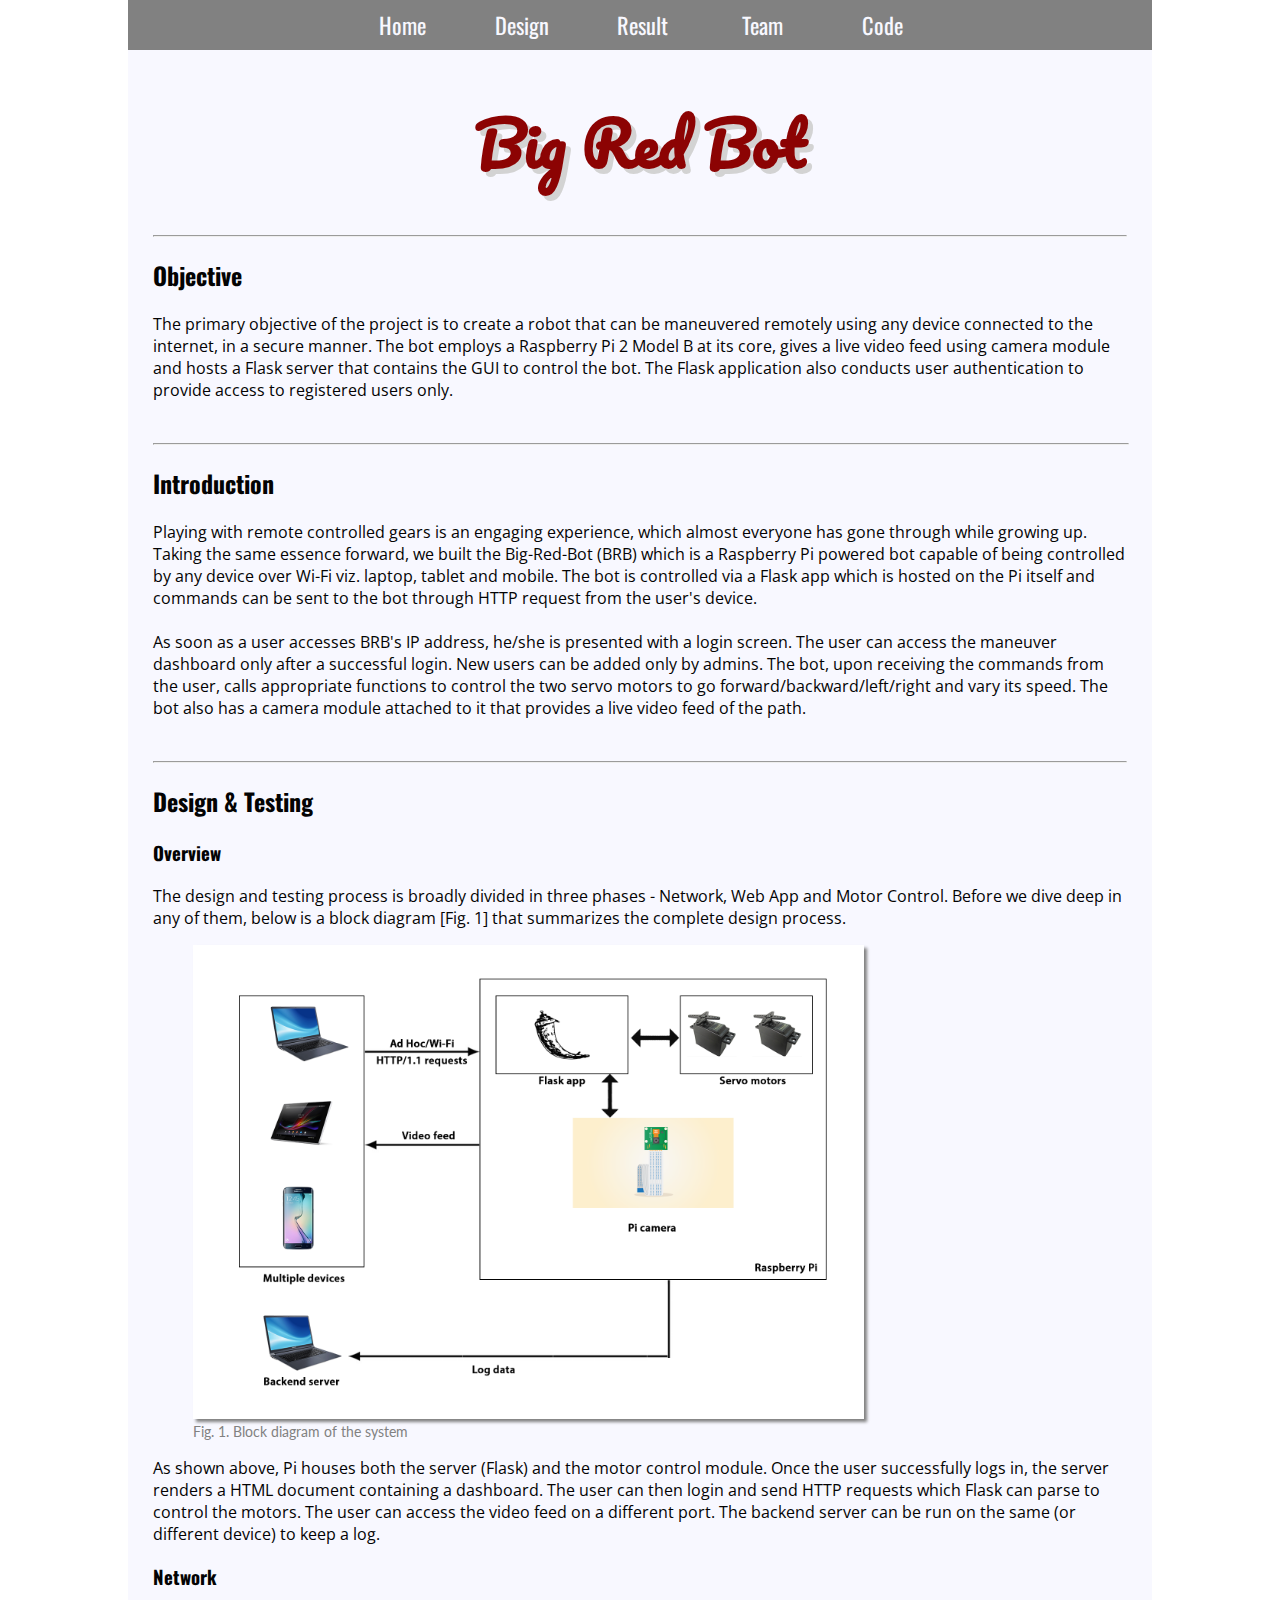
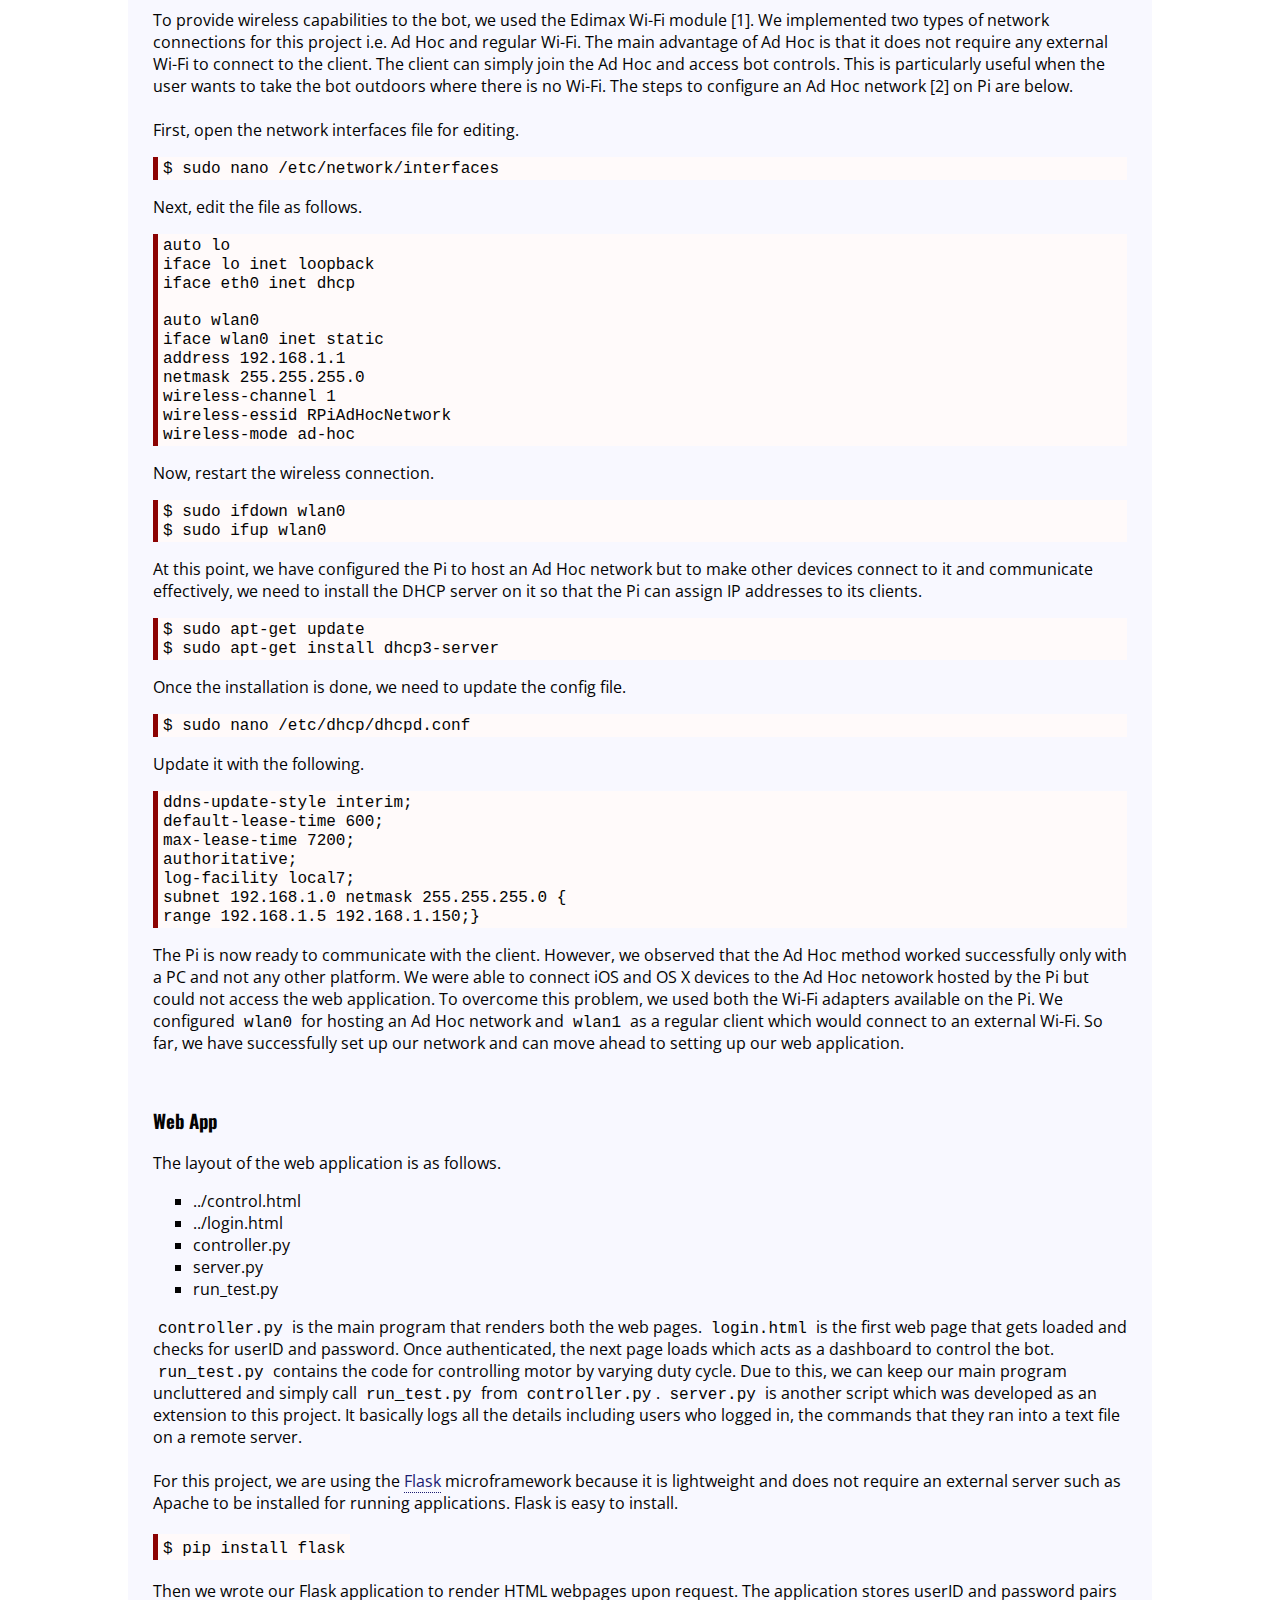
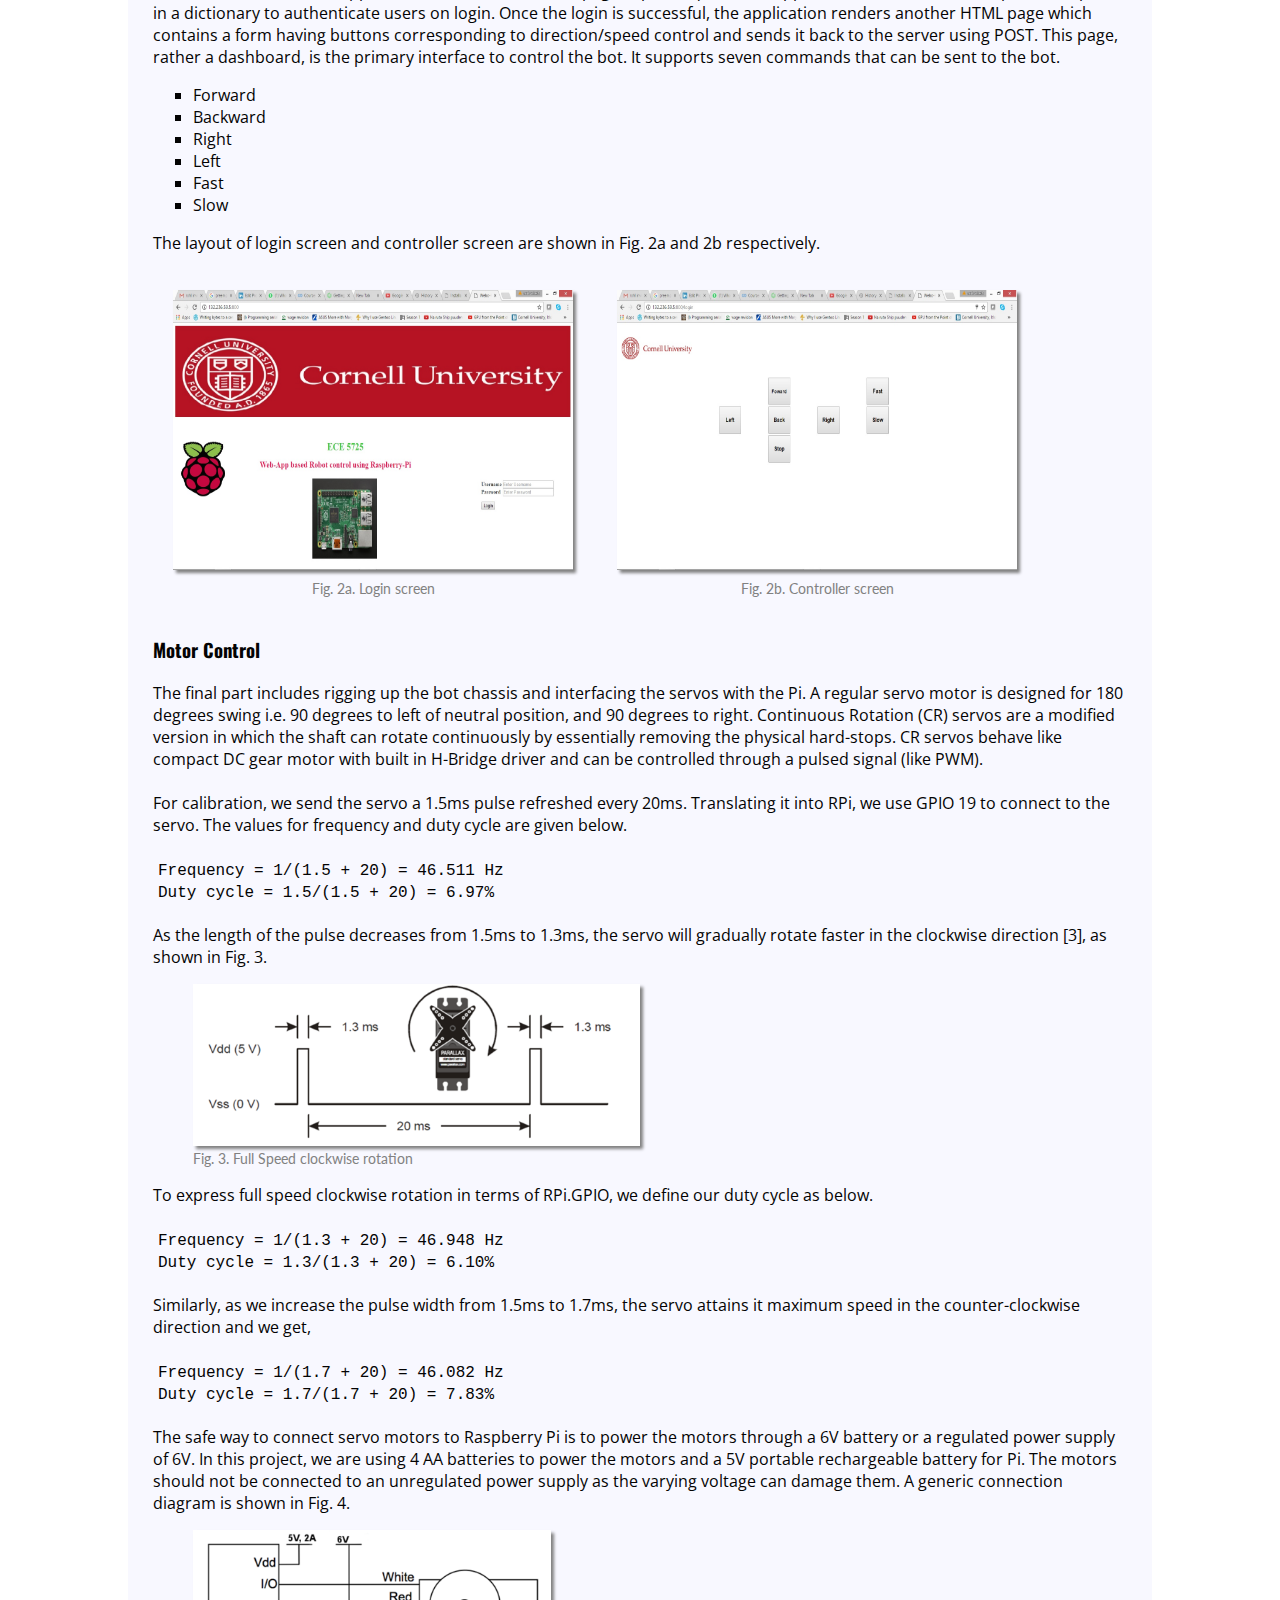
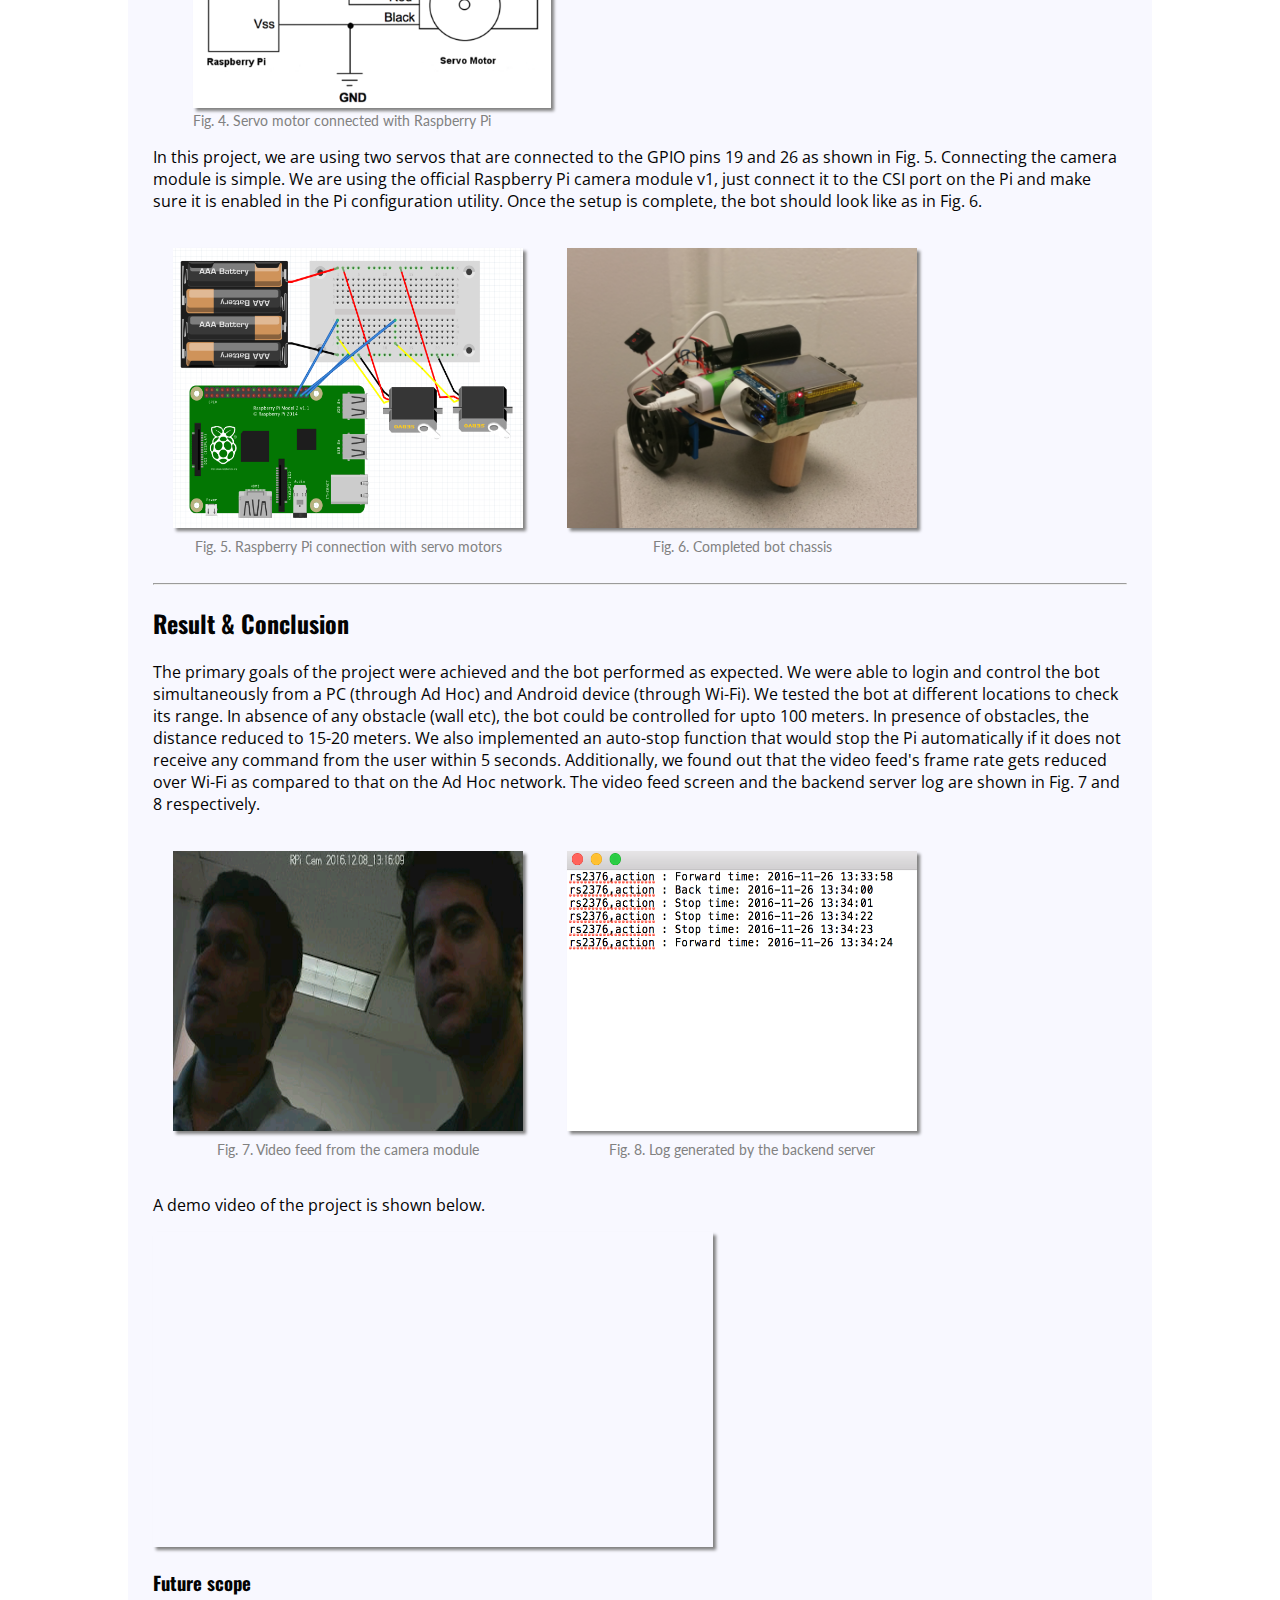
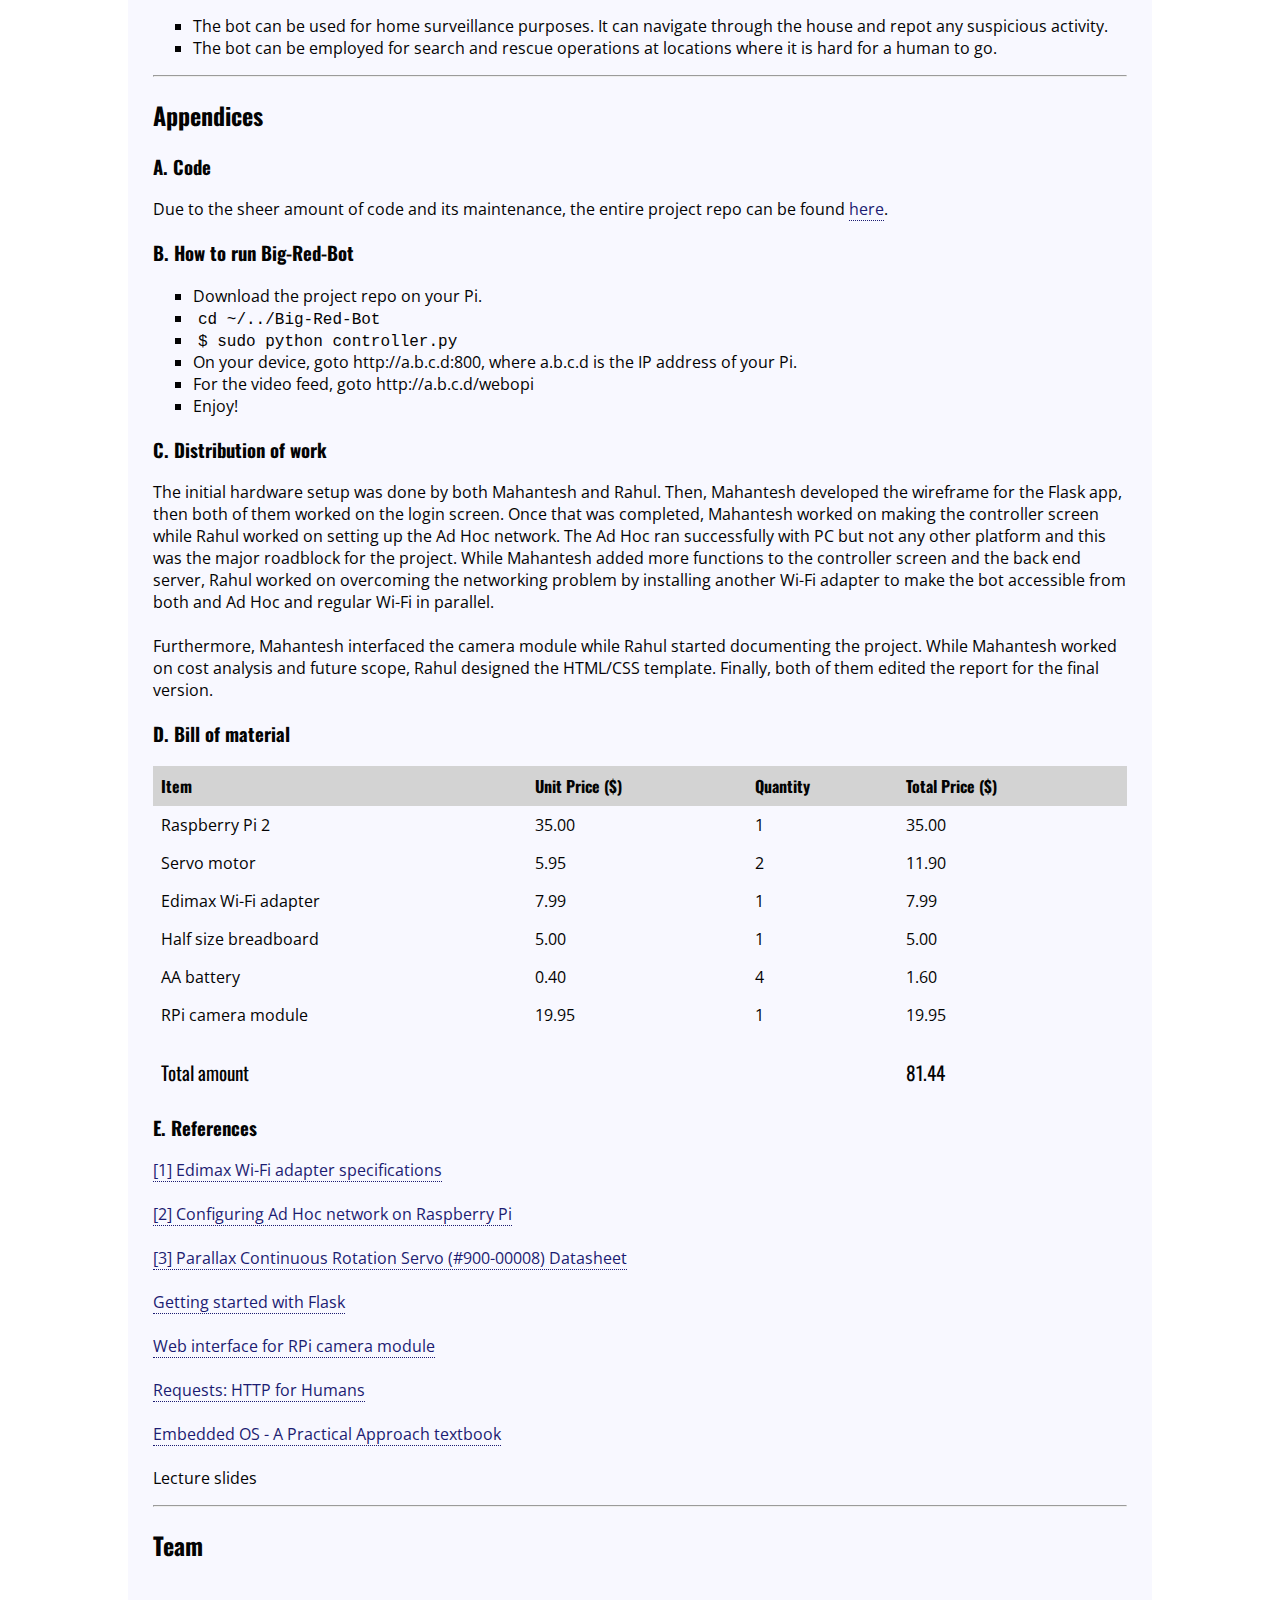
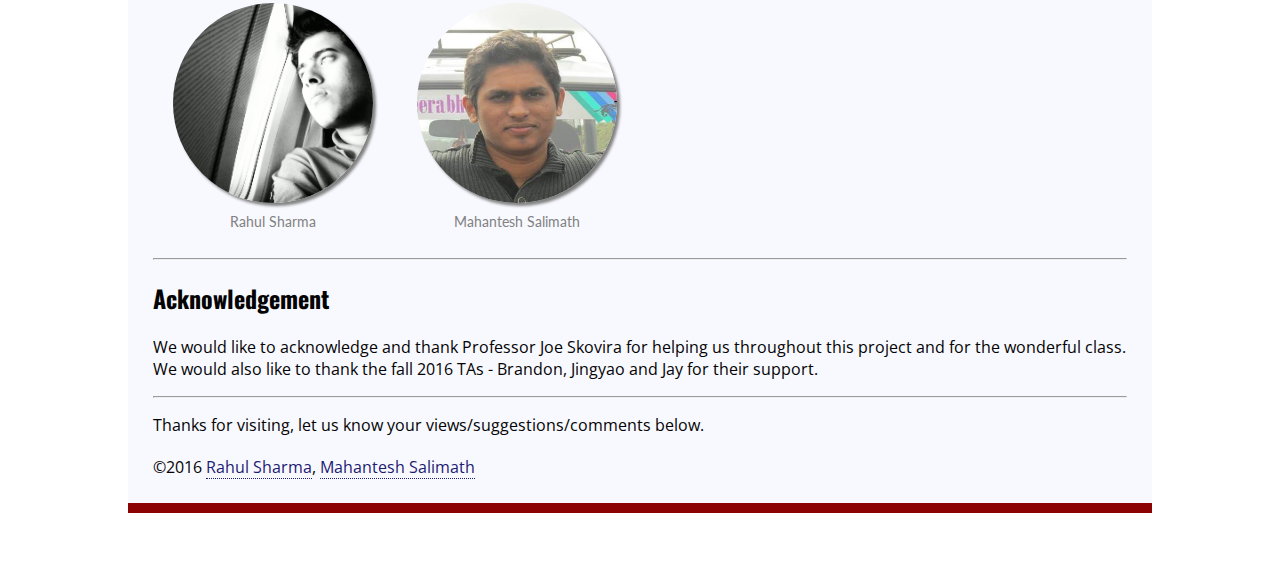
<file: index.html>
<!DOCTYPE html>
<!--[if lte IE 6]><html class="preIE7 preIE8 preIE9"><![endif]-->
<!--[if IE 7]><html class="preIE8 preIE9"><![endif]-->
<!--[if IE 8]><html class="preIE9"><![endif]-->
<!--[if gte IE 9]><!--><html lang="en"><!--<![endif]-->
<head>
    <meta charset="UTF-8">
    <meta name="viewport" content="width=device-width,initial-scale=1">
    <title id="bigred">Big Red Bot</title>
    <link rel="icon" href="img/cor.png" type="image/cornell">
    <link rel="stylesheet" href="css/main.css" type="text/css">
    <link href="https://fonts.googleapis.com/css?family=Lato%7COpen+Sans%7CCinzel:700%7CPacifico%7COswald" rel="stylesheet">
</head>
<body>
    <div id="fb-root"></div>
    <div id="primary-out">
    <div class="nav">
      <ul>
        <li class="home"><a href="#bigred">Home</a></li>
        <li class="design"><a href="#design">Design</a></li>
		<li class="result"><a href="#result">Result</a></li>
        <li class="team"><a href="#team">Team</a></li>
        <li class="code"><a href="https://github.com/rxhl/Big-Red-Bot" target="_blank">Code</a></li>
      </ul>
    </div>
	<div id="title"><h1>Big Red Bot</h1></div>             
    <hr style="width: 95%">
    <div id="primary-in">
    <h2 class="Heading">Objective</h2> 
	<p class="contents">The primary objective of the project is to create a robot that can be maneuvered remotely using any device connected to the internet, in a secure manner. The bot employs a Raspberry Pi 2 Model B at its core, gives a live video feed using camera module and hosts a Flask server that contains the GUI to control the bot. The Flask application also conducts user authentication to provide access to registered users only.</p><br>   
    <hr style="width: 100%">
    <h2 class="Heading"	>Introduction</h2>
    <p class="contents">Playing with remote controlled gears is an engaging experience, which almost everyone has gone through while growing up. Taking the same essence forward, we built the Big-Red-Bot (BRB) which is a Raspberry Pi powered bot capable of being controlled by any device over Wi-Fi viz. laptop, tablet and mobile. The bot is controlled via a Flask app which is hosted on the Pi itself and commands can be sent to the bot through HTTP request from the user's device.<br><br>
	As soon as a user accesses BRB's IP address, he/she is presented with a login screen. The user can access the maneuver dashboard only after a successful login. New users can be added only by admins. The bot, upon receiving the commands from the user, calls appropriate functions to control the two servo motors to go forward/backward/left/right and vary its speed. The bot also has a camera module attached to it that provides a live video feed of the path. 
	</p><br><hr>
    <h2 class="Heading" id="design">Design &amp; Testing</h2>
	<h3 class="Heading">Overview</h3>
    <p class="contents">The design and testing process is broadly divided in three phases - Network, Web App and Motor Control. Before we dive deep in any of them, below is a block diagram [Fig. 1] that summarizes the complete design process.</p>
		
	<figure>	
	<img class="bd" src="img/bd.png" alt="Block Diagram">
	<figcaption><span class="caption">Fig. 1. Block diagram of the system</span></figcaption>
	</figure>
		
	<p class="contents">As shown above, Pi houses both the server (Flask) and the motor control module. Once the user successfully logs in, the server renders a HTML document containing a dashboard. The user can then login and send HTTP requests which Flask can parse to control the motors. The user can access the video feed on a different port. The backend server can be run on the same (or different device) to keep a log.<br></p>
	<h3 class="Heading">Network</h3>
	<p class="contents">
	To provide wireless capabilities to the bot, we used the Edimax Wi-Fi module [1]. We implemented two types of network connections for this project i.e. Ad Hoc and regular Wi-Fi. The main advantage of Ad Hoc is that it does not require any external Wi-Fi to connect to the client. The client can simply join the Ad Hoc and access bot controls. This is particularly useful when the user wants to take the bot outdoors where there is no Wi-Fi. The steps to configure an Ad Hoc network [2] on Pi are below.<br><br>
	First, open the network interfaces file for editing.</p>
		
	<div class="coder"><code>&#36; sudo nano /etc/network/interfaces</code></div>
		
	<p class="contents">Next, edit the file as follows.</p>
		
	<div class="coder"><code>auto lo</code><br>
	<code>iface lo inet loopback</code><br>
	<code>iface eth0 inet dhcp</code><br><br>
 
	<code>auto wlan0</code><br>
	<code>iface wlan0 inet static</code><br>
  	<code>address 192.168.1.1</code><br>
  	<code>netmask 255.255.255.0</code><br>
  	<code>wireless-channel 1</code><br>
  	<code>wireless-essid RPiAdHocNetwork</code><br>
  	<code>wireless-mode ad-hoc</code></div>
		
	<p class="contents">Now, restart the wireless connection.</p>
	
	<div class="coder"><code>&#36; sudo ifdown wlan0</code><br>
	<code>&#36; sudo ifup wlan0</code></div>
		
	<p class="contents">At this point, we have configured the Pi to host an Ad Hoc network but to make other devices connect to it and communicate effectively, we need to install the DHCP server on it so that the Pi can assign IP addresses to its clients.</p>
	
	<div class="coder"><code>&#36; sudo apt-get update</code><br>
	<code>&#36; sudo apt-get install dhcp3-server</code></div>
	
	<p class="contents">Once the installation is done, we need to update the config file.</p>
	
	<div class="coder"><code>&#36; sudo nano /etc/dhcp/dhcpd.conf</code></div>
	
	<p class="contents">Update it with the following.</p>
	
	<div class="coder"><code>ddns-update-style interim;</code><br>
	<code>default-lease-time 600;</code><br>
	<code>max-lease-time 7200;</code><br>
	<code>authoritative;</code><br>
	<code>log-facility local7;</code><br>
	<code>subnet 192.168.1.0 netmask 255.255.255.0 {</code><br>
	<code>range 192.168.1.5 192.168.1.150;}</code></div>

	<p class="contents">The Pi is now ready to communicate with the client. However, we observed that the Ad Hoc method worked successfully only with a PC and not any other platform. We were able to connect iOS and OS X devices to the Ad Hoc netowork hosted by the Pi but could not access the web application. To overcome this problem, we used both the Wi-Fi adapters available on the Pi. We configured <code>wlan0</code> for hosting an Ad Hoc network and <code>wlan1</code> as a regular client which would connect to an external Wi-Fi. So far, we have successfully set up our network and can move ahead to setting up our web application.</p><br>
	
	<h3 class="Heading">Web App</h3>
	<p class="contents">The layout of the web application is as follows.</p>
	
	<ul class="lister">
		<li>../control.html</li>
		<li>../login.html</li>
		<li>controller.py</li>
		<li>server.py</li>
		<li>run_test.py</li>
	</ul>
	
	
	<p class="contents">
	<code>controller.py</code> is the main program that renders both the web pages. <code>login.html</code> is the first web page that gets loaded and checks for userID and password. Once authenticated, the next page loads which acts as a dashboard to control the bot. <code>run_test.py</code> contains the code for controlling motor by varying duty cycle. Due to this, we can keep our main program uncluttered and simply call <code>run_test.py</code> from <code>controller.py</code>. <code>server.py</code> is another script which was developed as an extension to this project. It basically logs all the details including users who logged in, the commands that they ran into a text file on a remote server.<br><br>
	
	For this project, we are using the <span class="linker"><a href="http://flask.pocoo.org/" target="_blank">Flask</a></span> microframework because it is lightweight and does not require an external server such as Apache to be installed for running applications. Flask is easy to install.<br><br>
	
	<span class="coder"><code>&#36; pip install flask</code></span><br><br>
	
	Then we wrote our Flask application to render HTML webpages upon request. The application stores userID and password pairs in a dictionary to authenticate users on login. Once the login is successful, the application renders another HTML page which contains a form having buttons corresponding to direction/speed control and sends it back to the server using POST. This page, rather a dashboard, is the primary interface to control the bot. It supports seven commands that can be sent to the bot.</p>

	<ul class="lister">
		<li>Forward</li>
		<li>Backward</li>
		<li>Right</li>
		<li>Left</li>
		<li>Fast</li>
		<li>Slow</li>
	</ul>
		
	<p class="contents">The layout of login screen and controller screen are shown in Fig. 2a and 2b respectively.</p>
		
	<figure class="linepics"><img class="pic3" src="img/login.jpg" alt="login screen"><figcaption class="caption2">Fig. 2a. Login screen</figcaption>
		</figure>
		
		
		<figure class="linepics"><img class="pic3" src="img/control.jpg" alt="conroller screen">
		<figcaption class="caption2">Fig. 2b. Controller screen</figcaption>
		</figure>
	
	<br><h3 class="Heading">Motor Control</h3>
	<p class="contents">
	The final part includes rigging up the bot chassis and interfacing the servos with the Pi. A regular servo motor is designed for 180 degrees swing i.e. 90 degrees to left of neutral position, and 90 degrees to right. Continuous Rotation (CR) servos are a modified version in which the shaft can rotate continuously by essentially removing the physical hard-stops. CR servos behave like compact DC gear motor with built in H-Bridge driver and can be controlled through a pulsed signal (like PWM).<br><br>

	For calibration, we send the servo a 1.5ms pulse refreshed every 20ms. Translating it into RPi, we use GPIO 19 to connect to the servo. The values for frequency and duty cycle are given below.<br><br>
		
	<code>Frequency = 1/(1.5 + 20) = 46.511 Hz</code><br>
	<code>Duty cycle = 1.5/(1.5 + 20) = 6.97%</code><br><br>
		
	As the length of the pulse decreases from 1.5ms to 1.3ms, the servo will gradually rotate faster in the clockwise direction [3], as shown in Fig. 3.<br></p>
	<figure>	
	<img id="servo" src="img/servo.png" alt="servo motor">
	<figcaption><span class="caption">Fig. 3. Full Speed clockwise rotation</span></figcaption>
	</figure>
		
	<p class="contents">To express full speed clockwise rotation in terms of RPi.GPIO, we define our duty cycle as below.<br><br>

	<code>Frequency = 1/(1.3 + 20) = 46.948 Hz</code><br>
	<code>Duty cycle = 1.3/(1.3 + 20) = 6.10%</code><br><br>
		
	Similarly, as we increase the pulse width from 1.5ms to 1.7ms, the servo attains it maximum speed in the counter-clockwise direction and we get,<br><br>

	<code>Frequency = 1/(1.7 + 20) = 46.082 Hz</code><br>
	<code>Duty cycle = 1.7/(1.7 + 20) = 7.83%</code><br><br>
		
	The safe way to connect servo motors to Raspberry Pi is to power the motors through a 6V battery or a regulated power supply of 6V. In this project, we are using 4 AA batteries to power the motors and a 5V portable rechargeable battery for Pi. The motors should not be connected to an unregulated power supply as the varying voltage can damage them. A generic connection diagram is shown in Fig. 4.<br></p>
		
	<figure>	
	<img class="conn" src="img/conn.png" alt="servo connection">
	<figcaption><span class="caption">Fig. 4. Servo motor connected with Raspberry Pi</span></figcaption>
	</figure>
		
	<p class="contents">In this project, we are using two servos that are connected to the GPIO pins 19 and 26 as shown in Fig. 5. Connecting the camera module is simple. We are using the official Raspberry Pi camera module v1, just connect it to the CSI port on the Pi and make sure it is enabled in the Pi configuration utility. Once the setup is complete, the bot should look like as in Fig. 6.</p>
		
	<figure class="linepics"><img class="pic2" src="img/ckt.png" alt="Circuit diagram"><figcaption class="caption2">Fig. 5. Raspberry Pi connection with servo motors</figcaption>
		</figure>
		
		
		<figure class="linepics"><img class="pic2" src="img/bot.png" alt="Completed Bot">
		<figcaption class="caption2">Fig. 6. Completed bot chassis</figcaption>
		</figure>	
		
	<hr>
    <h2 class="Heading" id="result">Result &amp; Conclusion</h2>
    <p class="contents">The primary goals of the project were achieved and the bot performed as expected. We were able to login and control the bot simultaneously from a PC (through Ad Hoc) and Android device (through Wi-Fi). We tested the bot at different locations to check its range. In absence of any obstacle (wall etc), the bot could be controlled for upto 100 meters. In presence of obstacles, the distance reduced to 15-20 meters. We also implemented an auto-stop function that would stop the Pi automatically if it does not receive any command from the user within 5 seconds. Additionally, we found out that the video feed's frame rate gets reduced over Wi-Fi as compared to that on the Ad Hoc network. The video feed screen and the backend server log are shown in Fig. 7 and 8 respectively.</p> 
		
	<figure class="linepics"><img class="pic2" src="img/campic2.png" alt="video feed"><figcaption class="caption2">Fig. 7. Video feed from the camera module</figcaption>
		</figure>
		
		
	<figure class="linepics"><img class="pic2" src="img/backend.png" alt="backend server">
	<figcaption class="caption2">Fig. 8. Log generated by the backend server</figcaption></figure>
	
	<p class="contents">A demo video of the project is shown below.</p>
	<iframe id="vid" width="560" height="315" src="https://www.youtube.com/embed/nffpRMoaPTU" allowfullscreen></iframe>
		
	<h3 class="Heading">Future scope</h3>
		
	<ul class="lister">
		<li>The bot can be used for home surveillance purposes. It can navigate through the house and repot any suspicious activity.</li>
		<li>The bot can be employed for search and rescue operations at locations where it is hard for a human to go.</li>
	</ul>
	<hr>
		
	<h2 class="Heading" id="appendices">Appendices</h2>
	<h3 class="Heading">A. Code</h3>	
	<p class="contents">Due to the sheer amount of code and its maintenance, the entire project repo can be found <span class="linker"><a href="https://github.com/rxhl/Big-Red-Bot" target="_blank">here</a></span>.</p> 
	<h3 class="Heading">B. How to run Big-Red-Bot</h3>	
	
	<ul class="lister">
		<li>Download the project repo on your Pi.</li>
		<li><code>cd ~/../Big-Red-Bot</code></li>
		<li><code>&#36; sudo python controller.py</code></li>
		<li>On your device, goto http://a.b.c.d:800, where a.b.c.d is the IP address of your Pi.</li>
		<li>For the video feed, goto http://a.b.c.d/webopi</li>
		<li>Enjoy&#33;</li>
	</ul>
		
	<h3 class="Heading">C. Distribution of work</h3>	
	<p class="contents">
	The initial hardware setup was done by both Mahantesh and Rahul. Then, Mahantesh developed the wireframe for the Flask app, then both of them worked on the login screen. Once that was completed, Mahantesh worked on making the controller screen while Rahul worked on setting up the Ad Hoc network. The Ad Hoc ran successfully with PC but not any other platform and this was the major roadblock for the project. While Mahantesh added more functions to the controller screen and the back end server, Rahul worked on overcoming the networking problem by installing another Wi-Fi adapter to make the bot accessible from both and Ad Hoc and regular Wi-Fi in parallel.<br><br>
		
	Furthermore, Mahantesh interfaced the camera module while Rahul started documenting the project. While Mahantesh worked on cost analysis and future scope, Rahul designed the HTML/CSS template. Finally, both of them edited the report for the final version.
	</p>
	<h3 class="Heading">D. Bill of material</h3>	
	<table>
  <tr>
    <th>Item</th>
    <th>Unit Price ($)</th>
    <th>Quantity</th>
	<th>Total Price ($)</th>
  </tr>
  <tr>
    <td>Raspberry Pi 2</td>
    <td>35.00</td>
    <td>1</td>
	<td>35.00</td>
  </tr>
  <tr>
    <td>Servo motor</td>
    <td>5.95</td>
    <td>2</td>
	<td>11.90</td>
  </tr>
  <tr>
    <td>Edimax Wi-Fi adapter</td>
    <td>7.99</td>
    <td>1</td>
	<td>7.99</td>
  </tr>
  <tr>
    <td>Half size breadboard</td>
    <td>5.00</td>
    <td>1</td>
	<td>5.00</td>
  </tr>
	<tr>
    <td>AA battery</td>
    <td>0.40</td>
    <td>4</td>
	<td>1.60</td>
  </tr>
	<tr>
    <td>RPi camera module</td>
    <td>19.95</td>
    <td>1</td>
	<td>19.95</td>
  </tr>
	<tr>
    <td></td>
    <td></td>
    <td></td>
	<td></td>
  </tr>
	<tr>
    <td class="total">Total amount</td>
    <td></td>
    <td></td>
	<td class="total">81.44</td>
  </tr>
</table>	
	<h3 class="Heading">E. References</h3>	
	<p class="contents"><span class="linker"><a href="http://www.edimax.com/edimax/merchandise/merchandise_detail/data/edimax/in/wireless_adapters_n150/ew-7811un/" target="_blank">[1] Edimax Wi-Fi adapter specifications</a></span><br><br>
	<span class="linker"><a href="https://spin.atomicobject.com/2013/04/22/raspberry-pi-wireless-communication/" target="_blank">[2] Configuring Ad Hoc network on Raspberry Pi</a></span><br><br>
	<span class="linker"><a href="https://www.parallax.com/sites/default/files/downloads/900-00008-Continuous-Rotation-Servo-Documentation-v2.2.pdf" target="_blank">[3] Parallax Continuous Rotation Servo (#900-00008) Datasheet</a></span><br><br>
	
	<span class="linker"><a href="http://flask.pocoo.org/" target="_blank">Getting started with Flask</a></span><br><br>
	<span class="linker"><a href="http://elinux.org/RPi-Cam-Web-Interface" target="_blank">Web interface for RPi camera module</a></span><br><br>
	<span class="linker"><a href="http://docs.python-requests.org/en/master/" target="_blank">Requests: HTTP for Humans</a></span><br><br>
	
	<span class="linker"><a href="http://www.springer.com/us/book/9781447166023" target="_blank">Embedded OS - A Practical Approach textbook</a></span><br><br>
	Lecture slides</p>
    
	
	<hr>
		
    <h2 class="Heading" id="team">Team</h2>
	
		<figure class="linepics"><a href="https://linkedin.com/in/rs2376" target="_blank"><img class="pic" src="img/xrx.png" alt="Rahul Sharma"></a><figcaption class="caption2">Rahul Sharma</figcaption>
		</figure>
		
		
		<figure class="linepics"><a href="https://linkedin.com/in/salimathmahantesh" target="_blank"><img class="pic" src="img/ms.jpg" alt="Mahantesh Salimath"></a>
		<figcaption class="caption2">Mahantesh Salimath</figcaption>
		</figure>	
		
			
    <hr>
		
	<h2 class="Heading" id="ack">Acknowledgement</h2>
    <p class="contents">We would like to acknowledge and thank Professor Joe Skovira for helping us throughout this project and for the wonderful class. We would also like to thank the fall 2016 TAs - Brandon, Jingyao and Jay for their support.</p> 
    <hr>
    
    <footer>
    <p class="contents">Thanks for visiting, let us know your views/suggestions/comments below.</p>      
    <div class="fb-comments" data-href="https://rxhl.github.io/Big-Red-Robot" data-numposts="5"></div>
		<div class="linker" id="footerText">&copy;2016 <a href="https://www.facebook.com/xrx19" target="_blank">Rahul Sharma</a>, <a href="https://www.facebook.com/mahantesh.salimath.37" target="_blank">Mahantesh Salimath</a></div>
    </footer>   
    </div>   
	</div>    

	<script type="text/javascript" src="js/script.js"></script>
	</body>
 
</html>
</file>
<file: css/main.css>
html, body  {
	margin: 0;
    padding: 0;
}

body {
    background-image: url("https://raw.githubusercontent.com/rxhl/Big-Red-Bot/gh-pages/img/cornell.jpg");
    background-attachment: fixed; 
    background-position: center;  
    background-size: 100% 100%;
	max-width: 100%;
    height: auto;
}

.Heading {
    font-family: 'Oswald', sans-serif;
    text-align: left;
}

.contents {
    font-family: 'Open Sans', sans-serif;
    text-align: left;
}

#primary-out {
    width: 80%;
    border-bottom: 10px solid darkred;
    background-color: ghostwhite;
    margin: auto;
    display: block;
    opacity: 0.985;
    margin-bottom: 50px;
}

#primary-in {
    padding-left: 25px; /*Adding white space*/
    padding-right: 25px;
    padding-bottom: 25px;
}

#title {
    font-family: 'Pacifico', sans-serif;   
    text-shadow: 5px 5px lightgrey;
    text-align: center;
    font-size: 30px;
    color: darkred;
}

#footerText {
	margin-top: 20px;
	font-family: 'Open Sans', sans-serif;
}

code { 
	font-size: 16px;
	padding: 5px;
}

.fb-comments, .fb-comments * {
    width:100% !important;
}

.nav ul {
    list-style: none;
    background-color: grey;
    text-align: center;
    padding: 0;
    margin: 0;

}

.nav li {
    font-family: 'Oswald', sans-serif;
    font-size: 1.2em;
    line-height: 40px;
    height: 40px;
    border-bottom: 1px solid #888;
}
 
.nav a {
    text-decoration: none;
    color: ghostwhite;
    display: block;
    transition: .3s background-color;
}
 
.nav a:hover {
	background-color: darkred;
}
 
.nav a:active {
  	background-color: ghostwhite;
  	color: darkred;
  	cursor: default;
}
 
@media screen and (min-width: 600px) {
  .nav li {
    width: 120px;
    border-bottom: none;
    height: 50px;
    line-height: 50px;
    font-size: 1.4em;
  }
    .nav li {
    display: inline-block;
    margin-right: -4px;
  }
}

.linker a {
 	color: midnightblue;
  	text-decoration: none;
  	border-bottom: 1.5px midnightblue dotted;
}

.linker a:hover {
  	color: royalblue;
  	text-decoration: none;
  	border-bottom: 1.5px midnightblue solid;
}

.coder {
	border-left: 5px solid darkred;
    background-color: rgb(255, 250, 250);
	padding-top: 2px;
	padding-bottom: 2px;
}

img {
   box-shadow: 3px 3px 3px grey;
}

#servo {
	height: 50%;
	width: 50%;
}

.conn {
	height: 40%;
	width: 40%;
}

.bd {
	height: 75%;
	width: 75%;
}

.caption {
	font-family: 'lato', sans-serif;
	color: grey;
	font-size: 0.9em;
}

.caption2 {
	font-family: 'lato', sans-serif;
	color: grey;
	margin-top: 10px;
	font-size: 0.9em;
	text-align: center;
}

/*Flex Box start*/
#row{
    display:flex;
    flex-direction:row;
	justify-content:center;
}

#col1{
    display:flex;
    flex-direction:column;

}

#col2{
    display:flex;
    flex-direction:column;
}
/*Flex Box end*/

.pi {
	height: 50%;
	width: 50%;
	vertical-align: top;
}

#bot{
	height: 60%;
	width: 60%;
	vertical-align: top;
}

ul.lister {
	list-style-type: square;
	font-family: 'Open Sans', sans-serif;
}

.pic {
	height: 200px;
	width: 200px;
	border-radius: 50%;
	vertical-align: top;

}

.linepics {
    display: inline-block;
    margin: 20px; /* adjust as needed */
}

.pic2 {
	height: 280px;
	width: 350px;
	vertical-align: top;

}

.pic3 {
	height: 280px;
	width: 400px;
	vertical-align: top;

}

#vid {
	box-shadow: 3px 3px 3px grey;
	border: none;
}

table {
	border-collapse: collapse;
    width: 100%;
}

td {
	font-family: 'Open Sans', sans-serif;
    text-align: left;
    padding: 8px;
}

th {
	font-family: 'Oswald', sans-serif;
	text-align: left;
	background-color: lightgrey;
	padding: 8px;
}

.total {
	font-family: 'Oswald', sans-serif;
	font-size: 1.2em;
}
</file>
